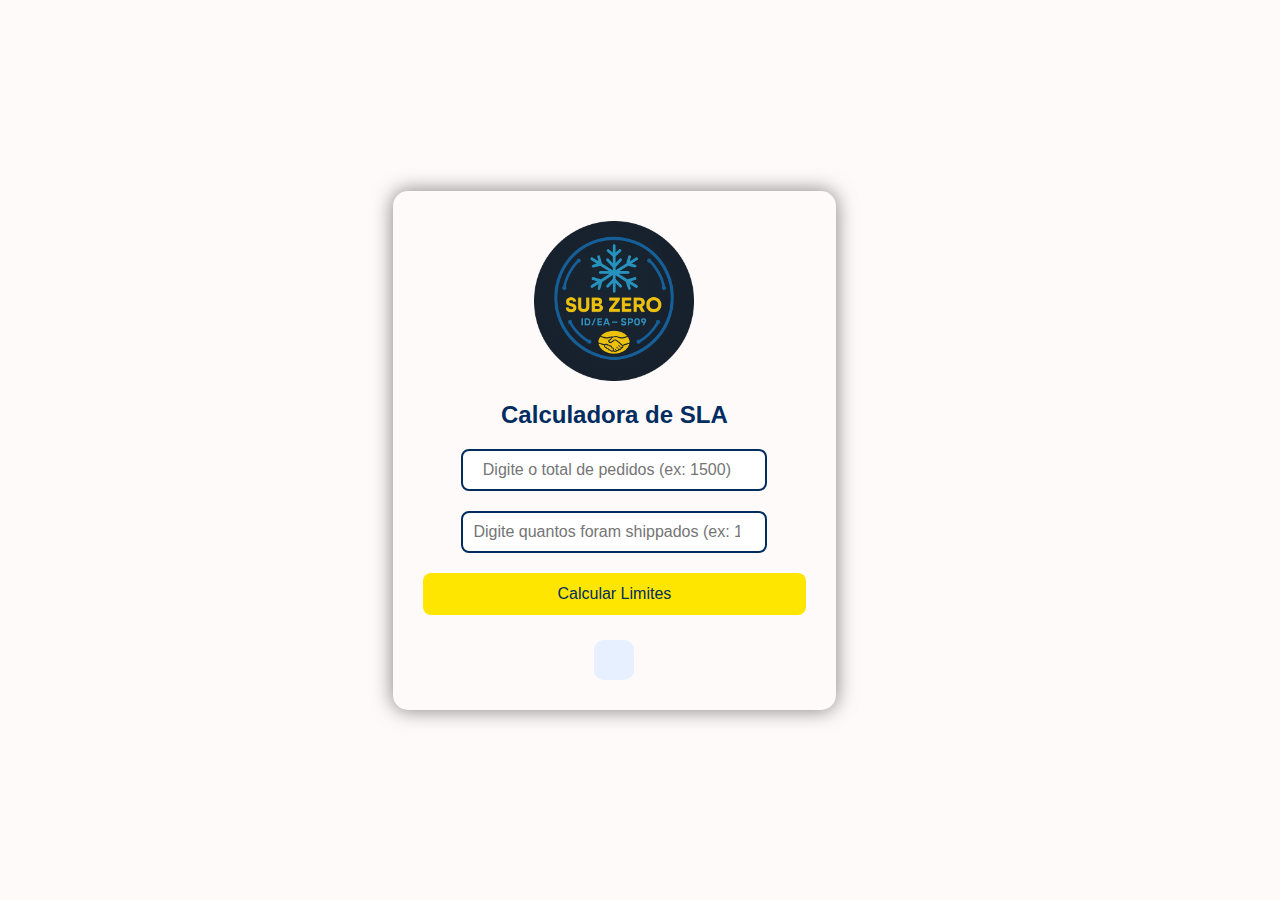
<file: index.html>
<!DOCTYPE html>
<html lang="pt-BR">

<head>
  <meta charset="UTF-8">
  <title>Calculadora de SLA - Mercado Livre</title>
  <link rel="icon" type="image/x-icon" href="images/ChatGPT Image 22 de mai. de 2025, 18_16_18 (1).png">
  
  <link rel="stylesheet" href="css/estilos.css">
  <link rel="stylesheet" href="css/mobile.css" media="screen">
</head>

<body>
  <div class="container">
    <img class="logo" src="images/ChatGPT Image 22 de mai. de 2025, 18_16_18 (1).png" alt="Logo Mercado Livre">
    <h2>Calculadora de SLA</h2>

    <input type="number" id="total" placeholder="Digite o total de pedidos (ex: 1500)" />
    <input type="number" id="shippados" placeholder="Digite quantos foram shippados (ex: 1492)" />

    <button id="btnCalc">Calcular Limites</button>

    <div class="result" id="resultado"></div>
  </div>

  <script src="scripts/js/cacluladora.js"></script>
</body>

</html>
</file>
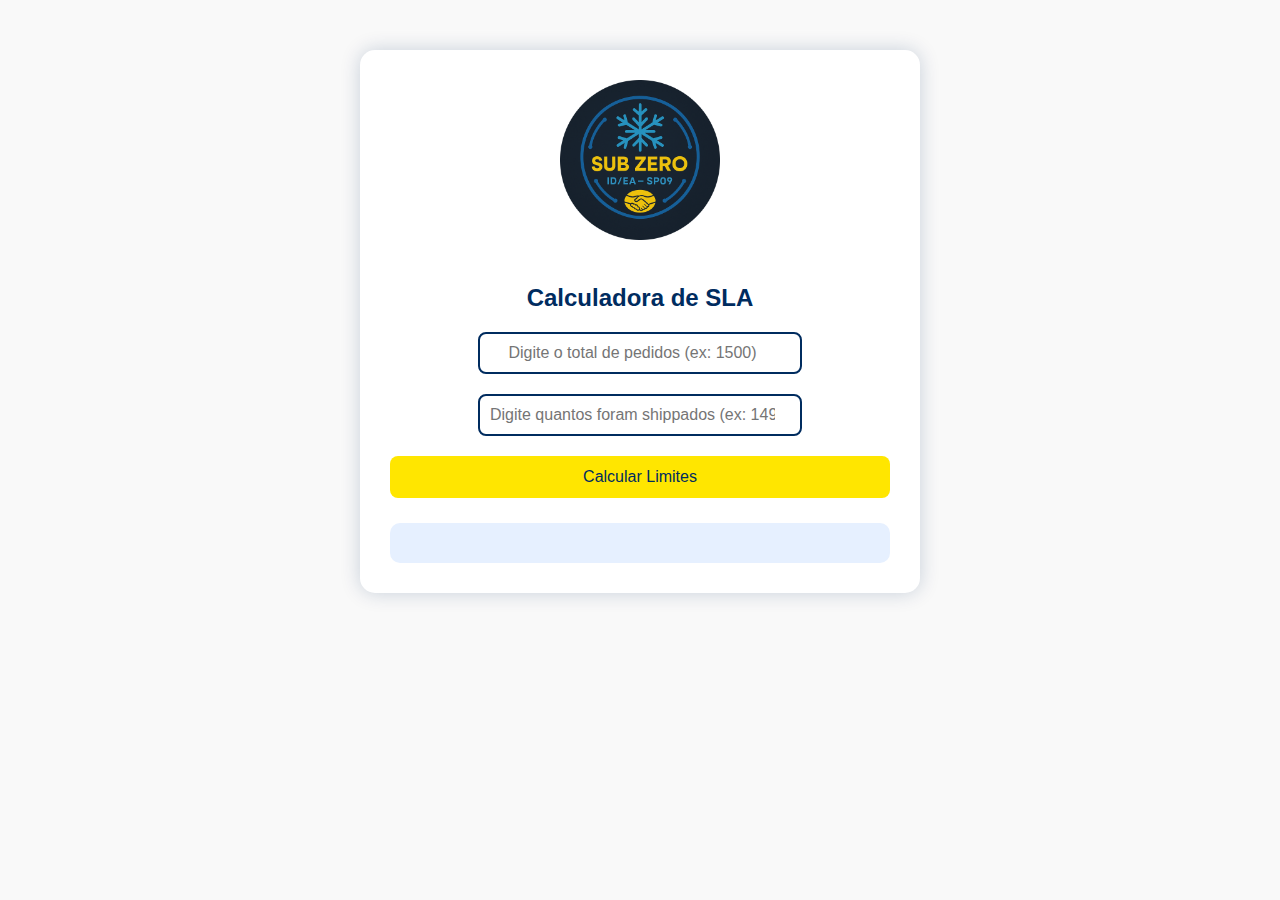
<file: calculadora.html>
<!DOCTYPE html>
<html lang="pt-BR">
<head>
  <meta charset="UTF-8">
  <title>Calculadora de SLA - Mercado Livre</title>
  <link rel="icon" type="image/x-icon" href="ChatGPT Image 22 de mai. de 2025, 18_16_18 (1).png">
  <style>
    body {
      margin: 0;
      font-family: Arial, sans-serif;
      background-color: #f9f9f9;
      color: #002c5f;
    }

    .container {
      max-width: 500px;
      margin: 50px auto;
      background-color: white;
      padding: 30px;
      border-radius: 15px;
      box-shadow: 0 0 20px rgba(0, 44, 95, 0.2);
      text-align: center;
    }

    .logo {
      width: 160px;
      margin-bottom: 20px;
    }

    h2 {
      margin-bottom: 20px;
      color: #002c5f;
    }

    input {
      width: 60%;
      max-width: 300px;
      padding: 10px;
      font-size: 16px;
      margin: 0 auto 20px;
      border: 2px solid #002c5f;
      border-radius: 8px;
      display: block;
      text-align: center;
    }

    button {
      background-color: #ffe600;
      color: #002c5f;
      border: none;
      padding: 12px 20px;
      font-size: 16px;
      border-radius: 8px;
      cursor: pointer;
      transition: background 0.3s;
      width: 100%;
    }

    button:hover {
      background-color: #ffea33;
    }

    .result {
      margin-top: 25px;
      background-color: #e6f0ff;
      padding: 20px;
      border-radius: 10px;
      text-align: left;
    }

    .highlight {
      font-weight: bold;
      color: #002c5f;
    }
  </style>
</head>
<body>

  <div class="container">
    <img class="logo" src="ChatGPT Image 22 de mai. de 2025, 18_16_18 (1).png" alt="Logo Mercado Livre">
    <h2>Calculadora de SLA</h2>

    <input type="number" id="total" placeholder="Digite o total de pedidos (ex: 1500)" />
    <input type="number" id="shippados" placeholder="Digite quantos foram shippados (ex: 1492)" />

    <button onclick="calcular()">Calcular Limites</button>

    <div class="result" id="resultado"></div>
  </div>

  <script>
    function calcular() {
      const total = parseInt(document.getElementById("total").value);
      const shippados = parseInt(document.getElementById("shippados").value);

      if (isNaN(total) || total <= 0) {
        document.getElementById("resultado").innerHTML = "<span class='highlight'>Insira um número válido de pedidos totais.</span>";
        return;
      }

      const maxErros997 = Math.floor(total * (1 - 0.997));
      const maxErros995 = Math.floor(total * (1 - 0.995));

      const expedir997 = total - maxErros997;
      const expedir995 = total - maxErros995;

      let texto = `
        <p><strong>Para atingir:</strong></p>
        <p>✅ <span class="highlight">99,70%</span>: Expedir pelo menos <span class="highlight">${expedir997}</span> pedidos</p>
        <p>❌ Pode atrasar até <span class="highlight">${maxErros997}</span> pedidos</p>
        <hr>
        <p>✅ <span class="highlight">99,50%</span>: Expedir pelo menos <span class="highlight">${expedir995}</span> pedidos</p>
        <p>❌ Pode atrasar até <span class="highlight">${maxErros995}</span> pedidos</p>
      `;

      // Verifica se o valor de shippados é válido para calcular a % real
      if (!isNaN(shippados) && shippados >= 0 && shippados <= total) {
        const percentual = ((shippados / total) * 100).toFixed(2);
        texto += `
          <hr>
          <p>📦 <strong>SLA Real:</strong> Você shippou <span class="highlight">${shippados}</span> de ${total} pedidos</p>
          <p>✅ SLA alcançado: <span class="highlight">${percentual}%</span></p>
        `;
      }

      document.getElementById("resultado").innerHTML = texto;
    }
  </script>

</body>
</html>
</file>
<file: css/estilos.css>
@charset "utf-8";

* {
    margin: 0;
    padding: 0;
    box-sizing: border-box;
}

body {
    display: flex;
    width: 96vw;
    height: 100vh;
    font-family: Arial, Helvetica, sans-serif;
    background-color: #fffafa;
    color: #002c5f;
}

.container {
    display: flex;
    flex-flow: column nowrap;
    width: 36%;
    margin: auto;
    padding: 30px;
    border-radius: 15px;
    box-shadow: 0px 0px 20px #00000080;
    text-align: center;
    align-content: center;
    align-items: center;
}

.logo {
    width: 160px;
    margin-bottom: 20px;
}

h2 {
    margin-bottom: 20px;
    color: #002c5f;
}

input {
    width: 80%;
    padding: 10px;
    font-size: 16px;
    margin: 0 auto 20px;
    border: 2px solid #002c5f;
    border-radius: 8px;
    text-align: center;
}

button {
    background-color: #ffe600;
    color: #002c5f;
    border: none;
    padding: 12px 20px;
    font-size: 16px;
    border-radius: 8px;
    cursor: pointer;
    transition: ease-in 0.3s;
    width: 100%;
}

button:hover {
    background-color: #ffea33;
}

.result {
    display: flex;
    flex-flow: column nowrap;
    margin-top: 25px;
    background-color: #e6f0ff;
    padding: 20px;
    border-radius: 10px;
    text-align: left;
}

.highlight {
    font-weight: bold;
    color: #002c5f;
}
</file>
<file: css/mobile.css>
@charset "utf-8";

@media only screen and (min-width: 320px) and (max-width: 480px) {
    .container {
        width: 96%;
    }
}
</file>
